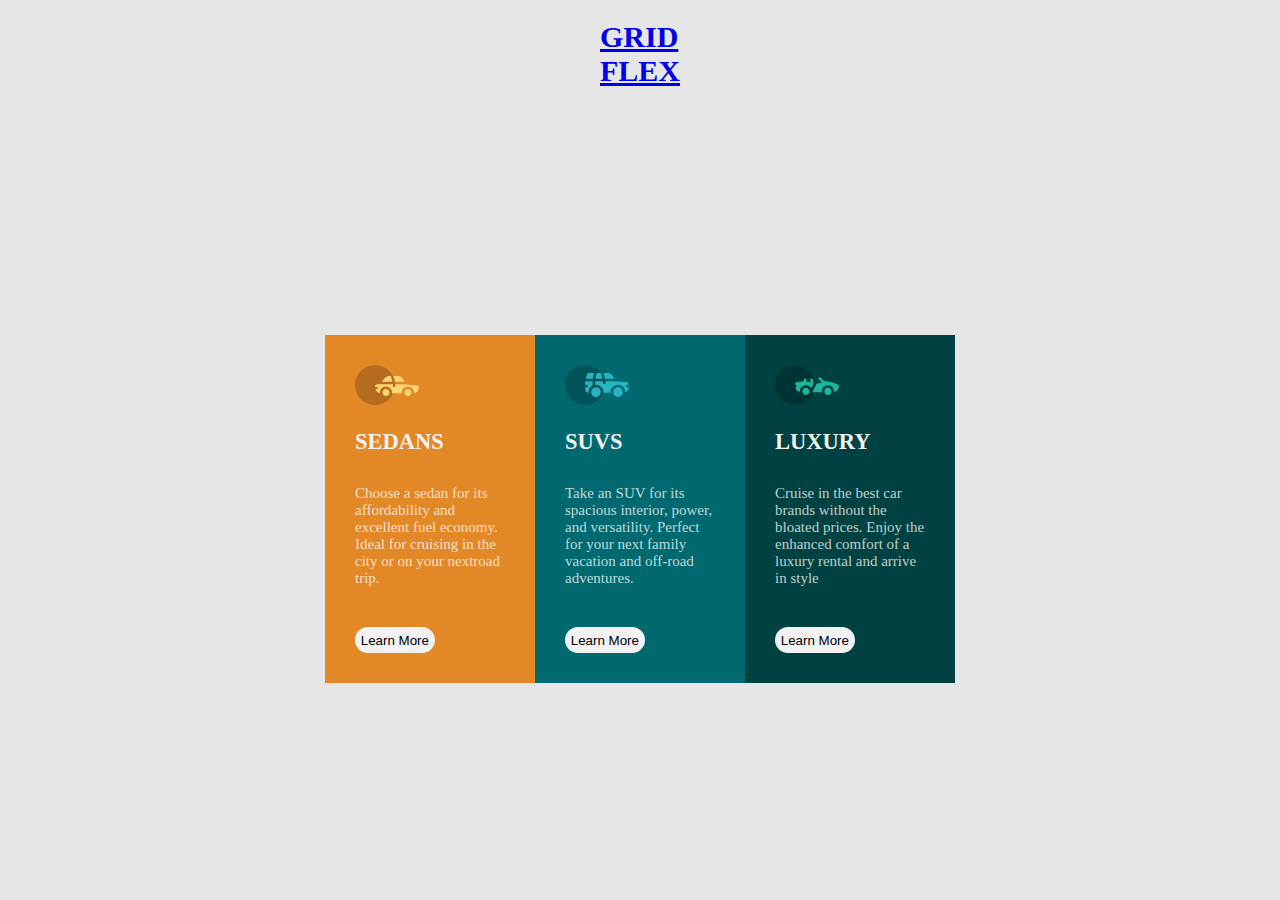
<file: index.html>
<!DOCTYPE html>
<html lang="en">
  <head>
    <meta charset="UTF-8" />
    <meta http-equiv="X-UA-Compatible" content="IE=edge" />
    <meta name="viewport" content="width=device-width, initial-scale=1.0" />
    <title>flex box design</title>
    <link rel="stylesheet" href="style.css" />
  </head>
  <header>
    <nav class="nav">
      <h1><a href="grid.html">GRID</a></h1>
       <h1><a href="index.html">FLEX</a></h1>
       </nav>
  </header>
  <body>
    <main>
      <div class="parent">
        <div class="first-container">
          <img src="icon-sedans.svg">
          <h2>SEDANS</h2>
          <p>Choose a sedan for its
          affordability and excellent
          fuel economy. Ideal for
          cruising in the city or on
          your nextroad trip.</p>
          <button class="btn">Learn More</button>
        </div>

        <div class="second-container">
         <img src="icon-suvs.svg">
          <h2>SUVS</h2>
          <p>Take an SUV for its spacious
          interior, power, and versatility. Perfect for your
          next family vacation and off-road adventures.</p>
          
          <button class="btn">Learn More</button>
        </div>

        <div class="third-container">
          <img src="icon-luxury.svg">
          <h2>LUXURY</h2>
          <p>Cruise in the best car brands
          without the bloated prices.
          Enjoy the enhanced comfort
          of a luxury rental and arrive
          in style</p>
      
          <button class="btn">Learn More</button>
        
      </div>
    </main>
  </body>
</html>
</file>
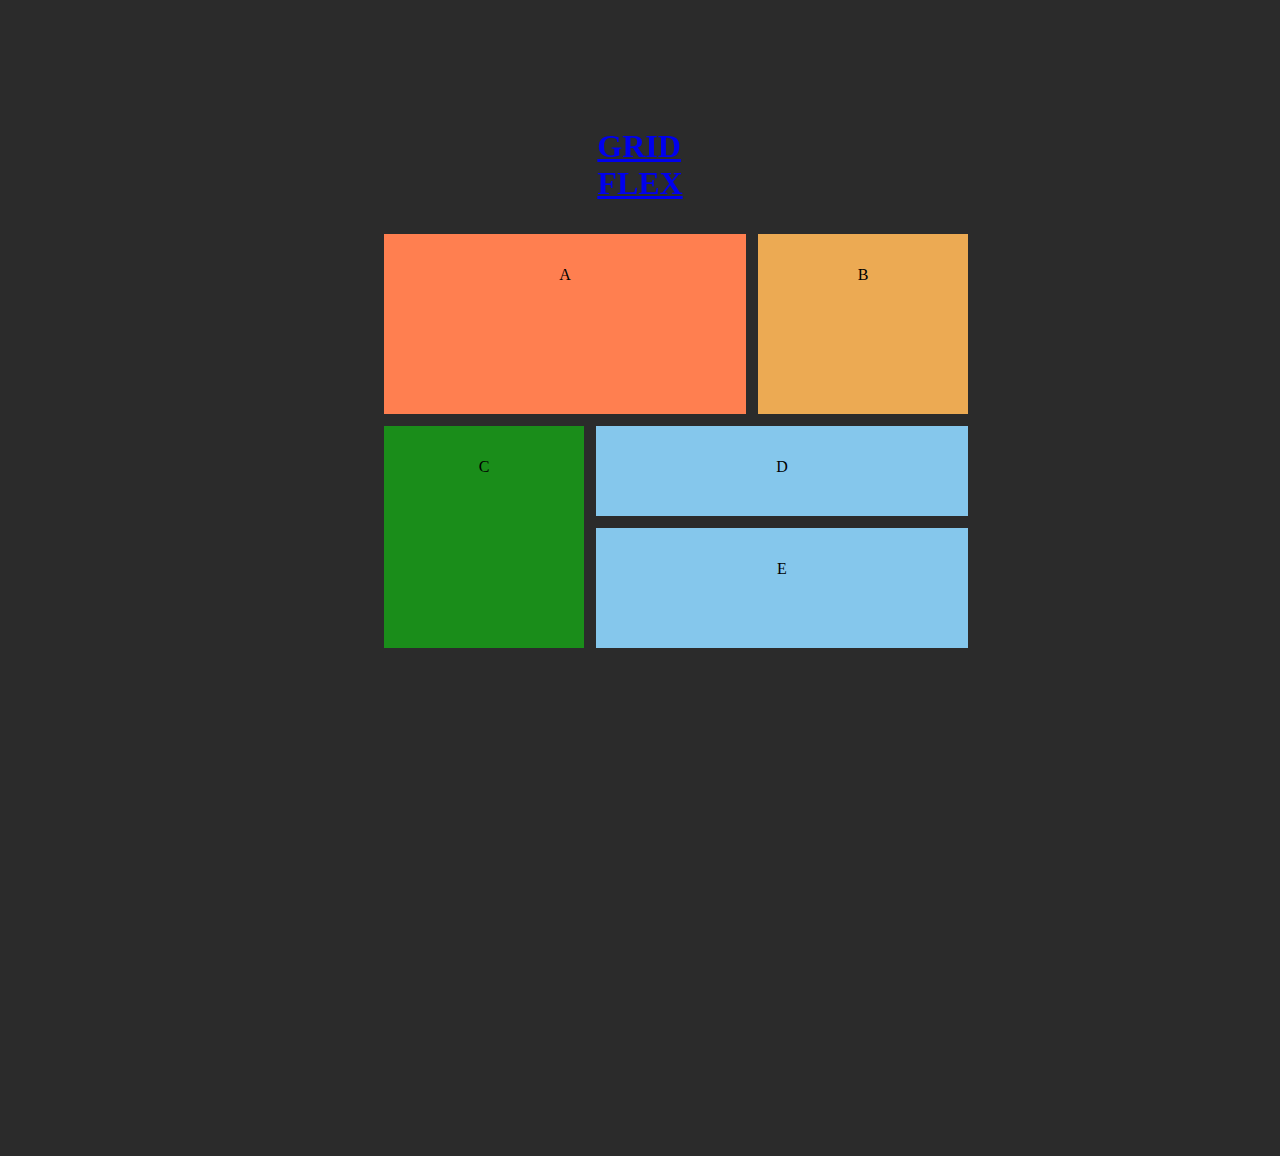
<file: grid.html>
<!DOCTYPE html>
<html lang="en">
  <head>
    <meta charset="UTF-8" />
    <meta http-equiv="X-UA-Compatible" content="IE=edge" />
    <meta name="viewport" content="width=device-width, initial-scale=1.0" />
    <title>GRID-LAYOUT</title>
    <link rel="stylesheet" href="grid.css" />
  </head>
  <header>
    <nav class="nav">
   <h1><a href="grid.html">GRID</a></h1>
    <h1><a href="index.html">FLEX</a></h1>
    </nav>
  </header>
  <body>
    <main>
      <div class="item-a">A</div>
      <div class="item-b">B</div>
      <div class="item-c">C</div>
      <div class="item-d">D</div>
      <div class="item-e">E</div>
    </main>
  </body>
</html>
</file>
<file: style.css>
@import url(https://fonts.google.com/specimen/Lexend+Deca);
@import url(https://fonts.google.com/specimen/Big+Shoulders+Display);

* {
    margin: 0;
    padding: 0;
    box-sizing: border-box;

  }
  
  body{
      background-color: hsl(0, 0%, 90%);
      font-size: 15px;
      min-height: 100vh;
      align-items: center;
      display: flex;
  }  
  main{
    
      width: 100%;
      margin: auto;
      display: flex;
    
   
      justify-content: center;
      
    }
    .parent{
        display: flex;
        height: 100%;
        flex-direction: row; 
    }
    
    h2{
        color: hsl(0, 0%, 95%);
        padding-bottom: 30px;
        padding-top: 20px;
        font-size: bold;
        font-weight: 700;
        font-family: 'Big shoulders Display';  
    
    }
    P{
        color: hsla(0, 0%, 100%, 0.75);
        font-weight: 400;
        font-family: 'Lexend-deca';
        width: 150px;
        margin: bottom 2px;
        
    }
    .first-container{
        background-color: hsl(31, 77%, 52%);
        padding: 2em;
    
    }
    .second-container{
        background-color: hsl(184, 100%, 22%);
        padding: 2em;
    }
    .third-container{
        background-color: hsl(179, 100%, 13%);
        padding: 2em;
    }
    .btn{
            background-color: hsl(0, 0%, 95%);
            
            text-decoration: none;
            padding: 0.3rem;
            margin-top: 3em;
            border-radius: 30px; 
            text-align: center;
            outline: none; 
            border: 1px solid transparent; 
            
        }
         .btn:hover{
           transform: scale(1.2);
    }
    .nav{
        display: grid;
        justify-content: center;
        align-items: center;
        list-style: none;
        position: sticky;
        margin: 20px 0px;
        top: 0;
        width: 100%;
        margin-bottom: 2em;
      }
      

@media screen and (max-width: 1440px){
    body{
        width: 100%;
        display: flex;
        flex-direction: column;   
    }
}
    
@media screen and (max-width: 375px) {

body{
    width: 50%;
    display: flex;
    flex-direction: row;
   
    }
}
</file>
<file: grid.css>
* {
    margin: 0;
    padding: 0;
  }
  body {
    background-color: rgba(15, 15, 15, 0.884);
    place-items: center;
    min-height: 100vh;
    margin: 10%
  }
  main {
    display: grid;
    grid-template-areas:
      "a a b"
      "c d d"
      "c e e";
    grid-template-columns: 200px 150px 210px;
    grid-template-rows: 180px 90px 120px;
    gap: 12px;
    width: 50%;
    margin: auto;
  }
  main div {
    padding: 2em;
    text-align: center;
  }
  .item-a {
    background-color: coral;
    grid-area: a;
  }
  .item-b {
    background-color: rgb(236, 170, 83);
    grid-area: b;
  }
  .item-c {
    background-color: rgb(26, 141, 26);
    grid-area: c;
  }
  .item-d {
    background-color: rgb(133, 199, 236);
    grid-area: d;
  }
  .item-e {
    background-color: rgb(133, 199, 236);
    grid-area: e;
  }
  .nav{
    display: grid;
    justify-content: center;
    align-items: center;
    list-style: none;
    position: sticky;
    margin: 20px 0px;
    top: 0;
    width: 100%;
    margin-bottom: 2em;
  }
</file>
